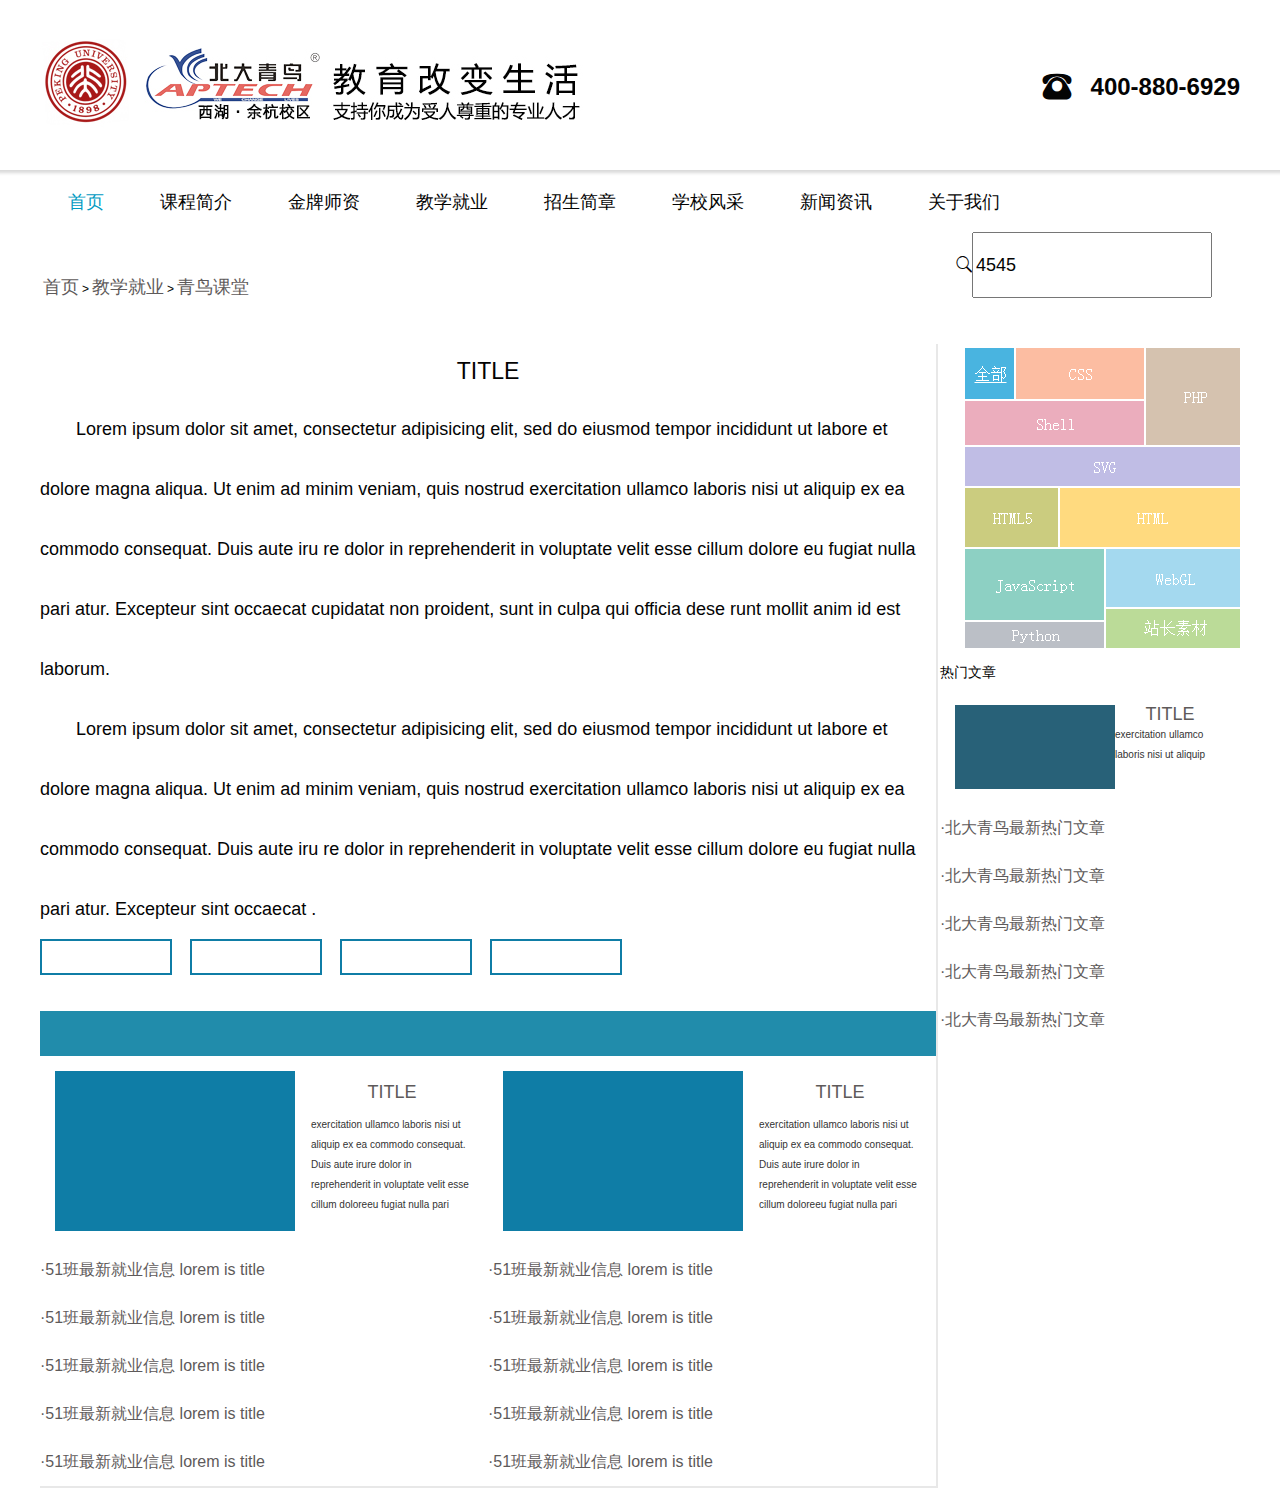
<file: articel.html>
<!doctype html>
<html lang="en">
<head>
	<meta charset="UTF-8">
	<meta http-equiv="X-UA-Compatible" content="IE=edge">
	<meta name="viewport" content="width=device-width, initial-scale=1">
	<title>文章</title>
<link rel="stylesheet" type="text/css" href="lib/css/bootstrap.css" />
<link rel="stylesheet" type="text/css" href="lib/fonts/iconfont.css" />
<link rel="stylesheet" type="text/css" href="css/index.css"/>
<link rel="stylesheet" href="css/articel.css">
</head>
<body>
        <div class="header">
            <div class="shadow"></div>
            <div class="header-inner clearfix">
                 <p class="pull-left"><img src="./img/logo.jpg" alt="" /></p>
                 <p class="phone pull-right"><i class="iconfont icon-dianhua"></i>400-880-6929</p>
            </div>
        </div>
        <div class="container">
             <!-- nav -->
             <ul class="navbar-nav bar clear">
                  <li class="pull-left"><a href="javascript:;">首页</a></li>
                  <li class="pull-left"><a href="#">课程简介</a></li>
                  <li class="pull-left"><a href="#">金牌师资</a></li>
                  <li class="pull-left"><a href="#">教学就业</a></li>
                  <li class="pull-left"><a href="#">招生简章</a></li>
                  <li class="pull-left"><a href="#">学校风采</a></li>
                  <li class="pull-left"><a href="#">新闻资讯</a></li>
                  <li class="pull-left"><a href="#">关于我们</a></li>
                  <li class="pull-right">
                      <a href="#"><i class="iconfont icon-sousuo"></i><input type="text" name="name" value="4545"></a>
                  </li>
             </ul>
           <!-- 面包屑   -->
           <div class="crumbs">
           	<ul class="crumbs_nav">
           		<li class="fl"><a href="javascript:;">首页</a><span>&gt</span></li>
           		<li class="fl"><a href="javascript:;">教学就业</a><span>&gt</span></li>
           		<li class="fl"><a href="javascript:;">青鸟课堂</a><span></span></li>
           	</ul>
           </div>
           <div class="content">
           	<div class="content_left fl">
           		<h2>TITLE</h2>
           		<p>Lorem ipsum dolor sit amet, consectetur adipisicing elit, sed do eiusmod tempor 
incididunt ut labore et dolore magna aliqua. Ut enim ad minim veniam, quis nostrud 
exercitation ullamco laboris nisi ut aliquip ex ea commodo consequat. Duis aute iru
re dolor in reprehenderit in voluptate velit esse cillum dolore eu fugiat nulla pari
atur. Excepteur sint occaecat cupidatat non proident, sunt in culpa qui officia dese
runt mollit anim id est laborum.</p>
				<p> Lorem ipsum dolor sit amet, consectetur adipisicing elit, sed do eiusmod tempor 
incididunt ut labore et dolore magna aliqua. Ut enim ad minim veniam, quis nostrud 
exercitation ullamco laboris nisi ut aliquip ex ea commodo consequat. Duis aute iru
re dolor in reprehenderit in voluptate velit esse cillum dolore eu fugiat nulla pari
atur. Excepteur sint occaecat .</p>
				<ul class="content_left_box">
					<li class="left_li"></li>
					<li class="left_li"></li>
					<li class="left_li"></li>
					<li class="left_li"></li>
				</ul>
				<div class="fenge"></div>
				<div class="content_left_bottom">
				   <div class="content_list">
					  <div class="lists_box">
					  	<div class="list_img"></div>
					  	<p class="duction">
					  		<h3 class="duction_title">TITLE</h3>
					  		<span class="duction_content">exercitation ullamco laboris nisi ut aliquip ex ea commodo consequat. Duis aute irure dolor in reprehenderit in voluptate velit esse cillum doloreeu fugiat nulla pari</span>
					  	</p>
					  </div>
					  <ul class="content_li">
					  	<li><a href="javascript:;">·51班最新就业信息 lorem is title </a></li>
					  	<li><a href="javascript:;">·51班最新就业信息 lorem is title </a></li>
					  	<li><a href="javascript:;">·51班最新就业信息 lorem is title </a></li>
					  	<li><a href="javascript:;">·51班最新就业信息 lorem is title </a></li>
					  	<li><a href="javascript:;">·51班最新就业信息 lorem is title </a></li>
					  </ul>
				   </div>
				   <div class="content_list">
					  <div class="lists_box">
					  	<div class="list_img"></div>
					  	<p class="duction">
					  		<h3 class="duction_title">TITLE</h3>
					  		<span class="duction_content">exercitation ullamco laboris nisi ut aliquip ex ea commodo consequat. Duis aute irure dolor in reprehenderit in voluptate velit esse cillum doloreeu fugiat nulla pari</span>
					  	</p>
					  </div>
					  <ul class="content_li">
					  	<li><a href="javascript:;">·51班最新就业信息 lorem is title </a></li>
					  	<li><a href="javascript:;">·51班最新就业信息 lorem is title </a></li>
					  	<li><a href="javascript:;">·51班最新就业信息 lorem is title </a></li>
					  	<li><a href="javascript:;">·51班最新就业信息 lorem is title </a></li>
					  	<li><a href="javascript:;">·51班最新就业信息 lorem is title </a></li>
					  </ul>
				   </div>				   
			    </div>
           	</div>
           	<div class="content_right fr">
           		<div class="study_list">
           			<img src="img/list.png" alt="">
           		</div>
           		<div class="right_nav">
           			<h3>热门文章</h3>
				   <div class="content_list right_content_list">
					  <div class="lists_box">
					  	<div class="list_img right_list_img"></div>
					  	<p class="duction">
					  		<h3 class="duction_title right_duction_title">TITLE</h3>
					  		<span class="duction_content right_duction_content">exercitation ullamco laboris nisi ut aliquip </span>
					  	</p>
					  </div>
					  <ul class="content_li">
					  	<li><a href="javascript:;">·北大青鸟最新热门文章 </a></li>
					  	<li><a href="javascript:;">·北大青鸟最新热门文章 </a></li>
					  	<li><a href="javascript:;">·北大青鸟最新热门文章 </a></li>
					  	<li><a href="javascript:;">·北大青鸟最新热门文章 </a></li>
					  	<li><a href="javascript:;">·北大青鸟最新热门文章 </a></li>
					  </ul>
				   </div>
           		</div>
           	</div>
           </div>
       </div> 

</body>
</html>
</file>
<file: lib/fonts/iconfont.css>
@font-face {font-family: "iconfont";
  src: url('iconfont.eot?t=1493262262201'); /* IE9*/
  src: url('iconfont.eot?t=1493262262201#iefix') format('embedded-opentype'), /* IE6-IE8 */
  url('iconfont.woff?t=1493262262201') format('woff'), /* chrome, firefox */
  url('iconfont.ttf?t=1493262262201') format('truetype'), /* chrome, firefox, opera, Safari, Android, iOS 4.2+*/
  url('iconfont.svg?t=1493262262201#iconfont') format('svg'); /* iOS 4.1- */
}

.iconfont {
  font-family:"iconfont" !important;
  font-size:16px;
  font-style:normal;
  -webkit-font-smoothing: antialiased;
  -moz-osx-font-smoothing: grayscale;
}

.icon-left1:before { content: "\e613"; }

.icon-right:before { content: "\e614"; }

.icon-left:before { content: "\e62d"; }

.icon-gengduo:before { content: "\e60e"; }

.icon-zuo2:before { content: "\e6cf"; }

.icon-iconfont64:before { content: "\e771"; }

.icon-dianhua:before { content: "\e602";margin-right: 15px; }

.icon-delete:before { content: "\e642"; }

.icon-jiuye:before { content: "\e637"; }

.icon-you2:before { content: "\e9c6"; }

.icon-you1:before { content: "\e607"; }

.icon-client-copy:before { content: "\e603"; }

.icon-daketang:before { content: "\e60a"; }

.icon-chanpinshuomingsanjiaoxing:before { content: "\e612"; }

.icon-sanjiao:before { content: "\e6a0"; }

.icon-sousuokuang:before { content: "\e660"; }

.icon-iconfontsanjiao01:before { content: "\e74c"; }

.icon-sousuo:before { content: "\e600"; }

.icon-you:before { content: "\e604"; }
</file>
<file: css/index.css>
h1, h2, h3, h4, h5, h6, p, ul, li, ol, dd, dt, dl, form, a {
  margin: 0;
  padding: 0;
  list-style: none;
  font-family: "Helvetica Neue", Helvetica, Arial, sans-serif;
  font-size: 12px;
  color: #040404; }

a {
  color: #040404;
  text-decoration: none; }

a:hover {
  color: #040404;
  text-decoration: none; }

img {
  border: none; }

.shadow-lg {
  -moz-box-shadow: 3px 3px 4px #acacac;
  -webkit-box-shadow: 3px 3px 4px #acacac;
  box-shadow: 3px 3px 4px #acacac; }

.shadow-sm {
  -moz-box-shadow: 1px 1px 2px #acacac;
  -webkit-box-shadow: 1px 1px 2px #acacac;
  box-shadow: 1px 1px 2px #acacac; }

.shadow-top {
  -moz-box-shadow: 0px 3px 5px 0px #bce5fa;
  -webkit-box-shadow: 0px 3px 5px 0px #bce5fa;
  box-shadow: 0px 3px 5px 0px #bce5fa; }

.clear {
  clear: both; }

.header {
  width: 100%;
  height: 170px;
  position: relative; }
  .header .shadow {
    height: 6px;
    width: 100%;
    background: url(../img/shadow.jpg);
    position: absolute;
    left: 0;
    bottom: -6px;
    z-index: 10; }
  .header .header-inner {
    width: 1200px;
    height: 170px;
    margin: 0 auto; }
    .header .header-inner .phone {
      line-height: 170px;
      font-size: 24px;
      font-weight: bold; }
    .header .header-inner .icon-dianhua {
      font-size: 28px;
      margin-right: 5px; }

.container {
  width: 1200px;
  padding: 0; }
  .container .panel {
    border-radius: 0;
    background-color: transparent; }
  .container .panel-body {
    padding: 0; }
  .container .panel-default {
    border: none; }
  .container .panel-default > .panel-heading {
    color: #040404;
    background-color: transparent;
    border-color: transparent; }
  .container .panel-heading {
    border: none;
    padding: 0;
    border-top-left-radius: 0;
    border-top-right-radius: 0; }
  .container .navbar-nav {
    float: none; }
  .container .bar {
    width: 1200px;
    height: 60px; }
    .container .bar li {
      padding: 0 28px; }
      .container .bar li a {
        padding: 0;
        margin: 0;
        display: inline-block;
        height: 60px;
        line-height: 60px;
        font-size: 18px; }
        .container .bar li a:hover {
          border-bottom: 4px solid #009ac2;
          color: #009ac2;
          background-color: #fff; }
      .container .bar li:first-of-type a {
        color: #009ac2; }
    .container .bar li.search {
      height: 60px;
      width: 180px;
      position: relative; }
      .container .bar li.search a {
        display: block;
        position: absolute;
        left: 0;
        top: 0; }
        .container .bar li.search a #search-input {
          display: inline-block;
          width: 180px;
          height: 30px;
          line-height: 30px;
          outline: none;
          border: 1px solid #040404;
          border-radius: 30px;
          text-indent: 0.5em;
          margin-top: 15px; }
        .container .bar li.search a #search-input::-ms-clear, .container .bar li.search a #search-input::-ms-reveal {
          display: none; }
        .container .bar li.search a:hover {
          border-bottom: none;
          color: #040404;
          background-color: #fff; }
        .container .bar li.search a i {
          position: absolute;
          right: 1em;
          top: 2px; }
  .container .carousel-indicators li {
    margin: 0 10px; }
  .container .carousel {
    position: relative; }
    .container .carousel .banner {
      width: 1200px;
      height: 460px;
      margin: 10px auto;
      position: relative; }
      .container .carousel .banner a {
        display: block;
        width: 1200px;
        height: 460px;
        position: absolute;
        left: 0;
        top: 0; }
        .container .carousel .banner a img {
          width: 100%;
          height: 100%; }
    .container .carousel .btn-left i, .container .carousel .btn-right i {
      color: #ccc;
      font-size: 40px;
      position: absolute;
      top: 200px;
      transition: all 0.3s ease; }
      .container .carousel .btn-left i:hover, .container .carousel .btn-right i:hover {
        color: #333; }
    .container .carousel .btn-left i {
      left: 10px; }
    .container .carousel .btn-right i {
      right: 10px; }
  .container .you-is, .container .program-is {
    height: 30px;
    width: 100%;
    font-size: 18px;
    line-height: 30px; }
    .container .you-is span, .container .program-is span {
      padding-left: 10px;
      font-size: 14px;
      color: #b7bbbe; }
  .container .row {
    width: 1200px;
    padding: 0;
    margin: 0;
    margin-top: 100px; }
  .container .you {
    height: 648px; }
    .container .you .you-detail {
      width: 1200px;
      height: 100px; }
      .container .you .you-detail a {
        display: block;
        width: 240px;
        height: 100px; }
        .container .you .you-detail a:nth-of-type(1) {
          border-top: 6px solid #495678; }
        .container .you .you-detail a:nth-of-type(2) {
          border-top: 6px solid #bc5a6a; }
        .container .you .you-detail a:nth-of-type(3) {
          border-top: 6px solid #523f44; }
        .container .you .you-detail a:nth-of-type(4) {
          border-top: 6px solid #8e6b92; }
        .container .you .you-detail a:nth-of-type(5) {
          border-top: 6px solid #3b889b; }
    .container .you .you-detail-panel {
      margin-top: 32px;
      height: 486px;
      width: 1200px;
      position: relative; }
      .container .you .you-detail-panel .panels {
        width: 1200px;
        height: 486px;
        position: absolute;
        left: 0;
        bottom: 0; }
        .container .you .you-detail-panel .panels .panel-t-l, .container .you .you-detail-panel .panels .panel-t-r {
          height: 253px; }
          .container .you .you-detail-panel .panels .panel-t-l img, .container .you .you-detail-panel .panels .panel-t-r img {
            width: 100%;
            height: 100%; }
        .container .you .you-detail-panel .panels .panel-t-l, .container .you .you-detail-panel .panels .panel-b-l {
          width: 806px; }
        .container .you .you-detail-panel .panels .panel-t-r, .container .you .you-detail-panel .panels .panel-b-r {
          width: 363px; }
        .container .you .you-detail-panel .panels .panel-b-l, .container .you .you-detail-panel .panels .panel-b-r {
          height: 223px;
          margin-top: 10px; }
        .container .you .you-detail-panel .panels .panel-b-l-detail {
          height: 223px;
          width: 197px;
          margin-right: 6px;
          background-color: #ccc; }
          .container .you .you-detail-panel .panels .panel-b-l-detail .title {
            color: #fff;
            font-size: 12px;
            height: 26px;
            line-height: 26px;
            text-align: center;
            background-color: #4c5375; }
        .container .you .you-detail-panel .panels .panel-b-l-detail:nth-of-type(2) .title {
          background-color: #bf5869; }
        .container .you .you-detail-panel .panels .panel-b-l-detail:nth-of-type(3) .title {
          background-color: #3f4148; }
        .container .you .you-detail-panel .panels .panel-b-l-detail:nth-of-type(4) {
          margin-right: 0; }
          .container .you .you-detail-panel .panels .panel-b-l-detail:nth-of-type(4) .title {
            background-color: #8d6b92; }
        .container .you .you-detail-panel .panels h1 {
          font-size: 50px; }
        .container .you .you-detail-panel .panels .panel-b-r {
          overflow: hidden;
          position: relative; }
          .container .you .you-detail-panel .panels .panel-b-r .title {
            font-size: 18px;
            color: #fff;
            height: 29px;
            width: 100%;
            line-height: 30px;
            text-indent: 25px;
            background-color: #2c7791; }
          .container .you .you-detail-panel .panels .panel-b-r .scroll-detail {
            height: 100%;
            width: 100%;
            overflow: hidden; }
            .container .you .you-detail-panel .panels .panel-b-r .scroll-detail .item {
              width: 100%;
              height: 26px;
              line-height: 26px;
              font-size: 14px;
              color: #006ba2;
              text-indent: 25px;
              margin-bottom: 2px;
              background-color: #eee6e6; }
      .container .you .you-detail-panel .panels.active {
        z-index: 100; }
  .container .program {
    height: 933px; }
    .container .program .program-detail:nth-of-type(1) .porgram-btn a:hover {
      background-color: #0781a0; }
    .container .program .program-detail:nth-of-type(2) .porgram-btn a:hover {
      background-color: #be2700; }
    .container .program .program-detail:nth-of-type(3) .porgram-btn a:hover {
      background-color: #ef7894; }
    .container .program .program-detail:nth-of-type(4) .porgram-btn a:hover {
      background-color: #0c6e5c; }
    .container .program .program-detail:nth-of-type(5) .porgram-btn a:hover {
      background-color: #d2c738; }
    .container .program .program-detail:nth-of-type(6) .porgram-btn a:hover {
      background-color: #9412aa; }
    .container .program .program-detail {
      width: 306px;
      height: 437px;
      margin-right: 141px;
      border-bottom: 1px solid #aaa; }
      .container .program .program-detail:nth-of-type(3), .container .program .program-detail:nth-of-type(6) {
        margin-right: 0; }
      .container .program .program-detail:nth-of-type(4), .container .program .program-detail:nth-of-type(5), .container .program .program-detail:nth-of-type(6) {
        margin-top: 29px; }
      .container .program .program-detail .title {
        height: 37px;
        width: 100%;
        background-size: 100%; }
      .container .program .program-detail .title-1 {
        background-image: url(../img/title-1.jpg); }
      .container .program .program-detail .panel-1 .panel-body.img a {
        background-image: url(../img/program-1.jpg); }
      .container .program .program-detail .title-2 {
        background-image: url(../img/title-2.jpg); }
      .container .program .program-detail .panel-2 .panel-body.img a {
        background-image: url(../img/program-2.jpg); }
      .container .program .program-detail .title-3 {
        background-image: url(../img/title-3.jpg); }
      .container .program .program-detail .panel-3 .panel-body.img a {
        background-image: url(../img/program-3.jpg); }
      .container .program .program-detail .title-4 {
        background-image: url(../img/title-4.jpg); }
      .container .program .program-detail .panel-4 .panel-body.img a {
        background-image: url(../img/program-4.jpg); }
      .container .program .program-detail .title-5 {
        background-image: url(../img/title-5.jpg); }
      .container .program .program-detail .panel-5 .panel-body.img a {
        background-image: url(../img/program-5.jpg); }
      .container .program .program-detail .title-6 {
        background-image: url(../img/title-6.jpg); }
      .container .program .program-detail .panel-6 .panel-body.img a {
        background-image: url(../img/program-6.jpg); }
      .container .program .program-detail .panel-default {
        border: none; }
        .container .program .program-detail .panel-default .panel-heading {
          border: none;
          background-color: transparent; }
          .container .program .program-detail .panel-default .panel-heading h3 {
            font-size: 18px;
            font-weight: bold;
            padding: 4px 13px; }
        .container .program .program-detail .panel-default .panel-body {
          padding: 4px 13px; }
          .container .program .program-detail .panel-default .panel-body .program-intr {
            height: 56px;
            width: 290px;
            display: -webkit-box;
            -webkit-box-orient: vertical;
            text-overflow: ellipsis;
            -webkit-line-clamp: 2;
            overflow: hidden;
            line-height: 28px;
            color: #959090;
            font-size: 16px; }
          .container .program .program-detail .panel-default .panel-body .porgram-btn {
            height: 31px;
            width: 100%;
            padding: 4px 0; }
            .container .program .program-detail .panel-default .panel-body .porgram-btn a {
              padding: 5px 6px;
              border: 1px solid #000;
              transition: all .3s ease; }
            .container .program .program-detail .panel-default .panel-body .porgram-btn a:hover {
              border: 1px solid transparent;
              color: #fff; }
          .container .program .program-detail .panel-default .panel-body .kown-detail {
            height: 50px;
            width: 100%;
            border-bottom: 1px solid #ccc; }
            .container .program .program-detail .panel-default .panel-body .kown-detail a {
              display: block;
              height: 28px;
              width: 90px;
              line-height: 28px;
              font-size: 16px;
              color: #aaa;
              text-align: center;
              border: 1px solid #b0a6a6;
              margin-top: 10px; }
        .container .program .program-detail .panel-default .heading {
          padding: 4px 13px; }
          .container .program .program-detail .panel-default .heading h3 {
            font-size: 14px; }
        .container .program .program-detail .panel-default .content {
          font-size: 14px; }
          .container .program .program-detail .panel-default .content p {
            line-height: 18px; }
        .container .program .program-detail .panel-default .title {
          padding: 8px 13px; }
          .container .program .program-detail .panel-default .title h3 {
            font-size: 14px; }
        .container .program .program-detail .panel-default .img {
          padding: 0 20px; }
          .container .program .program-detail .panel-default .img a {
            display: block;
            width: 268px;
            height: 69px; }
  .container .tech .tect-title, .container .school .school-title, .container .perfect .perfect-title, .container .news .news-title, .container .team .team-title {
    height: 30px;
    width: 100%;
    font-size: 18px;
    line-height: 30px; }
    .container .tech .tect-title span, .container .school .school-title span, .container .perfect .perfect-title span, .container .news .news-title span, .container .team .team-title span {
      padding-left: 10px;
      font-size: 14px;
      color: #b7bbbe; }
  .container .tech {
    height: 494px;
    width: 1200px; }
    .container .tech .tech-l {
      height: 464px;
      width: 756px; }
      .container .tech .tech-l .panel {
        border: none;
        border-radius: 0; }
        .container .tech .tech-l .panel .panel-heading {
          height: 44px;
          border: none;
          background-image: url(../img/tech-t.jpg);
          background-size: 100%; }
        .container .tech .tech-l .panel .panel-body {
          padding: 0; }
          .container .tech .tech-l .panel .panel-body .panel-img {
            display: block;
            height: 140px;
            width: 252px;
            overflow: hidden;
            position: relative; }
            .container .tech .tech-l .panel .panel-body .panel-img img {
              position: absolute;
              left: 0;
              top: 0; }
            .container .tech .tech-l .panel .panel-body .panel-img p {
              height: 140px;
              width: 252px;
              color: #fff;
              font-size: 18px;
              font-weight: bold;
              line-height: 140px;
              text-align: center;
              position: absolute;
              top: -140px;
              right: 0;
              transition: all .3s ease; }
          .container .tech .tech-l .panel .panel-body .panel-img:hover p {
            top: 0;
            background-color: rgba(0, 0, 0, 0.6); }
    .container .tech .tech-r {
      height: 464px;
      width: 376px;
      border: none;
      border-radius: 0;
      position: relative; }
      .container .tech .tech-r .panel-heading {
        height: 44px;
        width: 376px;
        border: none;
        background-image: url(../img/tech-t-2.jpg);
        position: absolute;
        left: 0;
        top: 30px; }
        .container .tech .tech-r .panel-heading span {
          display: inline-block;
          height: 44px;
          line-height: 44px;
          font-size: 18px;
          color: #fff;
          font-weight: bold;
          text-align: center; }
        .container .tech .tech-r .panel-heading .name, .container .tech .tech-r .panel-heading .major {
          width: 64px; }
        .container .tech .tech-r .panel-heading .education {
          width: 69px; }
        .container .tech .tech-r .panel-heading .pay {
          width: 70px; }
        .container .tech .tech-r .panel-heading .company {
          width: 108px; }
      .container .tech .tech-r .tech-scroll {
        height: 420px;
        width: 376px;
        padding: 0;
        overflow: hidden;
        position: absolute;
        left: 0;
        top: 74px; }
        .container .tech .tech-r .tech-scroll .tech-scroll-item {
          padding: 20px 0 0 0; }
        .container .tech .tech-r .tech-scroll .tech-scroll-item, .container .tech .tech-r .tech-scroll .tech-scroll-item2 {
          width: 100%; }
          .container .tech .tech-r .tech-scroll .tech-scroll-item .item, .container .tech .tech-r .tech-scroll .tech-scroll-item2 .item {
            width: 100%;
            height: 25px;
            background-color: #ece0e0;
            border-bottom: 2px solid #fff; }
            .container .tech .tech-r .tech-scroll .tech-scroll-item .item span, .container .tech .tech-r .tech-scroll .tech-scroll-item2 .item span {
              display: inline-block;
              height: 25px;
              line-height: 25px;
              font-size: 14px;
              text-align: center;
              display: -webkit-box;
              -webkit-box-orient: vertical;
              text-overflow: ellipsis;
              -webkit-line-clamp: 1;
              overflow: hidden; }
            .container .tech .tech-r .tech-scroll .tech-scroll-item .item .item-name, .container .tech .tech-r .tech-scroll .tech-scroll-item .item .item-major, .container .tech .tech-r .tech-scroll .tech-scroll-item2 .item .item-name, .container .tech .tech-r .tech-scroll .tech-scroll-item2 .item .item-major {
              width: 64px; }
            .container .tech .tech-r .tech-scroll .tech-scroll-item .item .item-deucation, .container .tech .tech-r .tech-scroll .tech-scroll-item2 .item .item-deucation {
              width: 69px; }
            .container .tech .tech-r .tech-scroll .tech-scroll-item .item .item-pay, .container .tech .tech-r .tech-scroll .tech-scroll-item2 .item .item-pay {
              height: 23px;
              line-height: 23px;
              width: 70px;
              background-color: #eb3f4f;
              color: #fff; }
            .container .tech .tech-r .tech-scroll .tech-scroll-item .item .item-company, .container .tech .tech-r .tech-scroll .tech-scroll-item2 .item .item-company {
              width: 108px; }
  .container .school {
    width: 1200px;
    height: 437px; }
    .container .school .school-l {
      height: 437px;
      width: 819px; }
      .container .school .school-l .school-detail {
        height: 407px;
        width: 100%;
        position: relative; }
        .container .school .school-l .school-detail .clearbug {
          height: 362px;
          width: 16px;
          position: absolute;
          top: 35px;
          right: -1px;
          background-color: #fff; }
        .container .school .school-l .school-detail .title {
          background-image: url(../img/school-t.jpg); }
        .container .school .school-l .school-detail .panel-title {
          height: 30px;
          line-height: 30px;
          font-size: 18px;
          font-weight: bold;
          margin-top: 8px;
          box-sizing: border-box;
          overflow: hidden; }
        .container .school .school-l .school-detail .panel-body, .container .school .school-l .school-detail .panel-title {
          padding: 5px 10px; }
        .container .school .school-l .school-detail .panel-body .con {
          height: 54px;
          width: 206px;
          line-height: 18px;
          display: -webkit-box;
          -webkit-box-orient: vertical;
          text-overflow: ellipsis;
          -webkit-line-clamp: 3;
          overflow: hidden; }
        .container .school .school-l .school-detail .panel-body .panel-btn {
          height: 44px;
          width: 206px;
          padding: 15px 5px; }
          .container .school .school-l .school-detail .panel-body .panel-btn a {
            display: inline-block;
            width: 86px;
            height: 20px;
            line-height: 18px;
            border: 1px solid #000;
            text-align: center;
            margin: 0 5px; }
    .container .school .school-l .title, .container .school .school-r .title {
      width: 100%;
      height: 35px; }
    .container .school .school-r {
      height: 437px;
      width: 340px; }
      .container .school .school-r .school-detail {
        height: 407px;
        width: 100%; }
        .container .school .school-r .school-detail .title {
          height: 35px;
          width: 100%;
          background-color: #278198; }
        .container .school .school-r .school-detail .item {
          height: 355px;
          width: 290px; }
          .container .school .school-r .school-detail .item a {
            display: block;
            height: 197px;
            width: 290px; }
            .container .school .school-r .school-detail .item a img {
              height: 197px; }
        .container .school .school-r .school-detail .school-con {
          height: 158px;
          width: 290px;
          padding: 15px 10px;
          box-sizing: border-box; }
          .container .school .school-r .school-detail .school-con .school-con-title {
            height: 30px;
            line-height: 30px;
            font-size: 18px;
            font-weight: bold;
            box-sizing: border-box;
            overflow: hidden; }
          .container .school .school-r .school-detail .school-con .con {
            height: 54px;
            width: width;
            line-height: 18px;
            display: -webkit-box;
            -webkit-box-orient: vertical;
            text-overflow: ellipsis;
            -webkit-line-clamp: 3;
            overflow: hidden; }
          .container .school .school-r .school-detail .school-con .school-con-btn {
            width: 100%;
            padding: 15px 5px; }
            .container .school .school-r .school-detail .school-con .school-con-btn .btn {
              display: block;
              height: 35px;
              width: 30%;
              text-align: center;
              border: 1px solid #000; }
  .container .school .setting-cons, .container .school.job .setting-star {
    display: block;
    width: 820px;
    height: 362px;
    max-height: 362px;
    padding: 0 16px;
    position: relative;
    overflow: hidden;
    box-sizing: border-box; }
    .container .school .setting-cons .setting-list, .container .school.job .setting-star .setting-list {
      width: 790px;
      height: 397px;
      overflow: hidden;
      margin: 15px  0; }
      .container .school .setting-cons .setting-list ul li, .container .school.job .setting-star .setting-list ul li {
        width: 225px;
        margin: 0 19px;
        line-height: 25px;
        background-color: #f7f6f6;
        box-sizing: border-box; }
        .container .school .setting-cons .setting-list ul li a, .container .school.job .setting-star .setting-list ul li a {
          display: inline-block;
          width: 100%;
          height: 100%; }
        .container .school .setting-cons .setting-list ul li img, .container .school.job .setting-star .setting-list ul li img {
          width: 225px;
          height: 202px;
          display: inline-block; }
  .container .school .school-carouselr, .container .school.job .star-carouselr {
    height: 370px;
    width: 340px;
    padding: 15px 25px;
    position: relative; }
    .container .school .school-carouselr .btn-left .iconfont, .container .school .school-carouselr .btn-right .iconfont, .container .school.job .star-carouselr .btn-left .iconfont, .container .school.job .star-carouselr .btn-right .iconfont {
      display: inline-block;
      color: #fff;
      font-size: 30px;
      position: absolute;
      top: 90px; }
    .container .school .school-carouselr .btn-left .iconfont, .container .school.job .star-carouselr .btn-left .iconfont {
      left: 30px; }
    .container .school .school-carouselr .btn-right .iconfont, .container .school.job .star-carouselr .btn-right .iconfont {
      right: 30px; }
  .container .school .school-carouselr:hover .btn-left .iconfont, .container .school .school-carouselr:hover .btn-right .iconfont, .container .school.job .star-carouselr:hover .btn-left .iconfont, .container .school.job .star-carouselr:hover .btn-right .iconfont {
    color: #000; }
  .container .school.job .school-l .school-detail .panel-body .con {
    height: 18px;
    width: 206px;
    line-height: 18px;
    display: -webkit-box;
    -webkit-box-orient: vertical;
    text-overflow: ellipsis;
    -webkit-line-clamp: 1;
    overflow: hidden; }
  .container .perfect {
    width: 1200px;
    height: 408px;
    overflow: hidden; }
    .container .perfect .setting-perfect {
      height: 378px;
      width: 1200px;
      position: relative;
      overflow: hidden; }
      .container .perfect .setting-perfect .setting-tech {
        width: 1200px;
        height: 378px;
        overflow: hidden;
        position: relative; }
        .container .perfect .setting-perfect .setting-tech ul {
          height: 100%;
          width: 1680px; }
        .container .perfect .setting-perfect .setting-tech li {
          height: 378px;
          width: 240px;
          border-right: 1px solid #fff;
          position: relative; }
          .container .perfect .setting-perfect .setting-tech li img {
            display: block;
            height: 378px;
            width: 239px; }
        .container .perfect .setting-perfect .setting-tech .setting-con {
          width: 239px;
          height: 378px;
          background-color: rgba(0, 0, 0, 0.6);
          position: absolute;
          left: 0;
          top: 0;
          transition: all .3s ease;
          padding: 230px 15px 0;
          box-sizing: border-box; }
          .container .perfect .setting-perfect .setting-tech .setting-con .tech-name {
            font-size: 18px;
            font-weight: bold;
            line-height: 23px; }
          .container .perfect .setting-perfect .setting-tech .setting-con .tech-con {
            height: 57px;
            width: 209px;
            margin-top: 10px;
            line-height: 20px;
            display: -webkit-box;
            -webkit-box-orient: vertical;
            text-overflow: ellipsis;
            -webkit-line-clamp: 3;
            overflow: hidden; }
          .container .perfect .setting-perfect .setting-tech .setting-con a {
            display: block;
            line-height: 30px;
            margin-top: 20px;
            font-size: 14px; }
          .container .perfect .setting-perfect .setting-tech .setting-con .tech-name, .container .perfect .setting-perfect .setting-tech .setting-con .tech-con, .container .perfect .setting-perfect .setting-tech .setting-con a {
            width: 100%;
            color: #f1f1f1;
            text-align: center; }
        .container .perfect .setting-perfect .setting-tech .setting-con:hover {
          background-color: transparent; }
          .container .perfect .setting-perfect .setting-tech .setting-con:hover .tech-name {
            color: #000; }
          .container .perfect .setting-perfect .setting-tech .setting-con:hover .tech-con {
            color: #cacaca; }
          .container .perfect .setting-perfect .setting-tech .setting-con:hover a {
            color: #000; }
  .container .news {
    height: 510px;
    width: 1200px; }
    .container .news .news-l, .container .news .news-c, .container .news .news-r {
      height: 510px;
      width: 368px;
      margin-right: 48px; }
    .container .news .news-r {
      margin-right: 0; }
    .container .news .panel-default {
      height: 480px;
      width: 368px; }
      .container .news .panel-default .panel-heading {
        height: 105px;
        width: 368px; }
        .container .news .panel-default .panel-heading .new-bg {
          height: 75px;
          width: 368px; }
          .container .news .panel-default .panel-heading .new-bg img {
            width: 100%;
            height: 100%; }
        .container .news .panel-default .panel-heading .news-bg-ti {
          height: 30px;
          width: 368px;
          line-height: 30px;
          text-align: center;
          font-size: 14px; }
      .container .news .panel-default .panel-body {
        width: 368px;
        height: 365px;
        margin-top: 10px; }
        .container .news .panel-default .panel-body .news-con {
          width: 368px;
          height: 295px;
          padding: 10px;
          box-sizing: border-box; }
          .container .news .panel-default .panel-body .news-con p {
            height: 30px;
            line-height: 30px;
            font-size: 14px;
            width: 100%;
            display: -webkit-box;
            -webkit-box-orient: vertical;
            text-overflow: ellipsis;
            -webkit-line-clamp: 1;
            overflow: hidden; }
        .container .news .panel-default .panel-body .news-nav {
          height: 70px;
          width: 368px; }
          .container .news .panel-default .panel-body .news-nav i {
            display: block;
            height: 70px;
            width: 368px;
            font-size: 40px;
            color: #807474;
            line-height: 60px;
            text-align: center; }
  .container .team {
    height: 360px;
    width: 1200px;
    margin-top: 50px; }
    .container .team .team-item {
      height: 330px;
      width: 1200px; }
      .container .team .team-item a {
        display: inline-block;
        height: 94px;
        width: 277px;
        line-height: 94px;
        text-align: center;
        font-size: 50px;
        background-color: lightcoral;
        margin-right: 30px;
        margin-top: 16px; }
      .container .team .team-item a.clear-margin {
        margin-right: 0; }

.footer {
  height: 410px;
  width: 100%;
  background-color: #373d41;
  margin-top: 100px; }
  .footer .footer-c {
    height: 410px;
    width: 1200px;
    margin: 0 auto; }
  .footer .footer-t {
    height: 223px;
    widows: 1200px;
    padding: 46px 0 18px 0;
    border-bottom: 1px solid #9b9ea0;
    box-sizing: border-box; }
    .footer .footer-t .footer-t-l {
      height: 159px;
      width: 297px;
      border-right: 1px solid #9b9ea0;
      box-sizing: border-box; }
      .footer .footer-t .footer-t-l a {
        display: block;
        width: 100%;
        height: 100%; }
    .footer .footer-t .footer-t-r {
      height: 159px;
      width: 903px; }
      .footer .footer-t .footer-t-r ul li {
        text-align: center;
        color: #fff;
        font-size: 14px;
        line-height: 1.8; }
      .footer .footer-t .footer-t-r ul li.active {
        font-size: 18px; }
      .footer .footer-t .footer-t-r ul li .iconfont {
        font-size: 50px;
        line-height: 100px; }
      .footer .footer-t .footer-t-r ul li.icon {
        height: 90px;
        font-size: 18px;
        line-height: 90px;
        text-indent: 2em; }
      .footer .footer-t .footer-t-r ul li a {
        display: block;
        color: #fff;
        width: 100%;
        height: 100%; }
  .footer .footer-b {
    height: 187px;
    width: 1200px; }
    .footer .footer-b .footer-b-title {
      line-height: 60px;
      width: 100%;
      font-size: 18px;
      color: #fff; }
    .footer .footer-b .remind-link a {
      padding-right: 30px;
      color: #fff; }
    .footer .footer-b .copy-right {
      text-align: center;
      margin-top: 60px;
      color: #fff; }
      .footer .footer-b .copy-right span {
        padding: 0 20px; }
      .footer .footer-b .copy-right a {
        color: #fff; }
</file>
<file: css/articel.css>
.fl{float: left;}
.fr{float: right;}
.crumbs{width: 1200px;height: 110px;font-size: 18px;color: #5e5a5a;line-height: 110px;}
.crumbs .crumbs_nav{width: 100%;height: auto;}
.crumbs .crumbs_nav li a{font-size: 18px; color: #5e5a5a;line-height: 110px;padding: 0 3px}
.crumbs .crumbs_nav li a span{font-size: 18px;color: #5e5a5a;line-height: 110px;padding: 0 6px}


.content{width: 1200px; margin: 0 auto;overflow: hidden;}
.content .content_left {width: 898px;overflow: hidden;border-right: 2px solid #e8e8e8;border-bottom: 2px solid #e8e8e8;}
.content .content_left h2{width: 100%;text-align: center;line-height: 55px;font-size: 23px;color: #020202;}
.content .content_left p{width: 100%;text-indent: 2em;line-height: 60px;font-size: 18px;}

.content .content_left .content_left_box{width: 100%;height: auto;overflow: hidden;margin-bottom: 36px;}
.content .content_left .content_left_box .left_li{width: 132px;height: 36px;float: left;margin-right: 18px;border:2px solid #0f7da6;}
.content .content_left .fenge{width: 100%;height: 45px; background-color: #218cab;margin:0 auto;}
.content .content_left .content_left_bottom{width: 100%;margin: 0 auto;overflow: hidden;}
.content .content_left .content_left_bottom .content_list{width: 50%;overflow: hidden;float: left;}


.content_list .lists_box{padding: 15px;overflow: hidden;}
.content_list .lists_box .list_img{width: 240px;height: 160px; background-color: #0f7da6;float: left;margin-right: 16px;}
.content_list .lists_box .duction{float: right;width: 160px;overflow: hidden;}

.duction_title{width: 100%;text-align: center !important;line-height: 42px !important; font-size: 18px !important;color: #5e5a5a !important;}
.duction_content{line-height: 16px !important;font-size: 10px !important;}

.content_li{overflow: hidden;}
.content_li li{line-height:48px;font-size: 16px;}
.content_li li a{font-size: 16px;color: #5e5a5a;line-height: 48px;}

.content_right{width: 300px;}
.content_right .study_list{padding: 0 22px;}
.content_right .right_nav{text-align: left;font-size: 14px;}
.content_right .right_nav h3{font-size: 14px; line-height: 36px;}

.right_content_list .lists_box .right_list_img{width: 160px;height: 84px;background-color: #286178;margin-right: 0px;}
.right_duction_title{width: 100%;text-align: center;line-height: 18px !important;font-size: 18px !important;}
.right_duction_content{font-size: 10px !important;line-height:10px !important;padding: 0!important}
</file>
